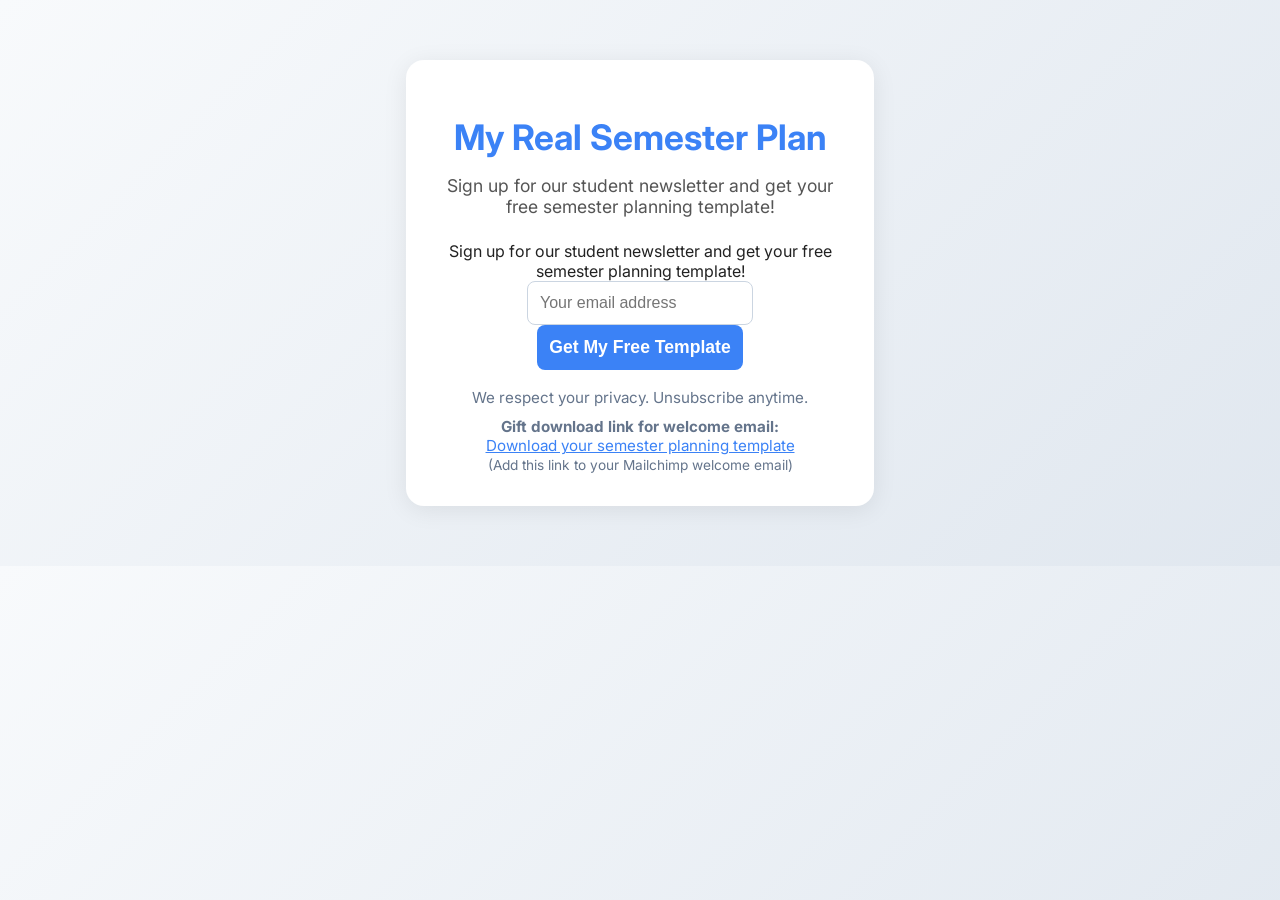
<file: index.html>
<!DOCTYPE html>
<html lang="en">
<head>
  <meta charset="UTF-8">
  <meta name="viewport" content="width=device-width, initial-scale=1.0">
  <title>My Real Semester Plan</title>
  <link href="https://fonts.googleapis.com/css?family=Inter:400,700&display=swap" rel="stylesheet">
  <style>
    body {
      font-family: 'Inter', Arial, sans-serif;
      background: linear-gradient(135deg, #f8fafc 0%, #e0e7ef 100%);
      color: #222;
      margin: 0;
      padding: 0;
    }
    .container {
      max-width: 420px;
      margin: 60px auto;
      background: #fff;
      border-radius: 18px;
      box-shadow: 0 4px 24px rgba(0,0,0,0.08);
      padding: 32px 24px;
      text-align: center;
    }
    h1 {
      font-size: 2.2rem;
      font-weight: 700;
      margin-bottom: 12px;
      color: #3b82f6;
    }
    p {
      font-size: 1.1rem;
      margin-bottom: 24px;
      color: #555;
    }
    form {
      display: flex;
      flex-direction: column;
      gap: 12px;
    }
    input[type="email"] {
      padding: 12px;
      border-radius: 8px;
      border: 1px solid #cbd5e1;
      font-size: 1rem;
      outline: none;
      transition: border-color 0.2s;
    }
    input[type="email"]:focus {
      border-color: #3b82f6;
    }
    button {
      padding: 12px;
      border-radius: 8px;
      border: none;
      background: #3b82f6;
      color: #fff;
      font-size: 1.1rem;
      font-weight: 700;
      cursor: pointer;
      transition: background 0.2s;
    }
    button:hover {
      background: #2563eb;
    }
    .note {
      margin-top: 18px;
      font-size: 0.95rem;
      color: #64748b;
    }
  </style>
</head>
<body>
  <div class="container">
    <h1>My Real Semester Plan</h1>
    <p>Sign up for our student newsletter and get your free semester planning template!</p>
      <!-- Begin Mailchimp Signup Form -->
      <div id="mc_embed_signup">
      <form action="https://myrealsemesterplan.us12.list-manage.com/subscribe/post?u=98ea2c6ab7&amp;id=c56c1f7831" method="post" id="mc-embedded-subscribe-form" name="mc-embedded-subscribe-form" class="validate" target="_blank" novalidate>
        <div id="mc_embed_signup_scroll">
        <label for="mce-EMAIL">Sign up for our student newsletter and get your free semester planning template!</label>
        <input type="email" value="" name="EMAIL" class="email" id="mce-EMAIL" placeholder="Your email address" required>
        <div style="position: absolute; left: -5000px;" aria-hidden="true"><input type="text" name="b_98ea2c6ab7_c56c1f7831" tabindex="-1" value=""></div>
        <button type="submit" name="subscribe" id="mc-embedded-subscribe" class="button">Get My Free Template</button>
        </div>
      </form>
      </div>
      <!--End mc_embed_signup-->
    <div class="note">We respect your privacy. Unsubscribe anytime.</div>
      <div class="note" style="margin-top:10px;">
        <strong>Gift download link for welcome email:</strong><br>
        <a href="https://mcusercontent.com/5357779bc8e472a9ca7a19409/files/6deb843c-38e4-dc28-2979-2ce080355b0b/Dear_fellow_Master_039_s_student.docx" target="_blank" style="color:#3b82f6;text-decoration:underline;">Download your semester planning template</a>
        <br><span style="font-size:0.9em;color:#64748b;">(Add this link to your Mailchimp welcome email)</span>
      </div>
  </div>
</body>
  <script>
    function loadScript(a){
      var b=document.getElementsByTagName("head")[0],c=document.createElement("script");
      c.type="text/javascript",c.src="https://tracker.metricool.com/resources/be.js",c.onreadystatechange=a,c.onload=a,b.appendChild(c)
    }
    loadScript(function(){beTracker.t({hash:"4aa15769318e2a1ca293699c37ac9307"})});
  </script>
</html>
</file>
